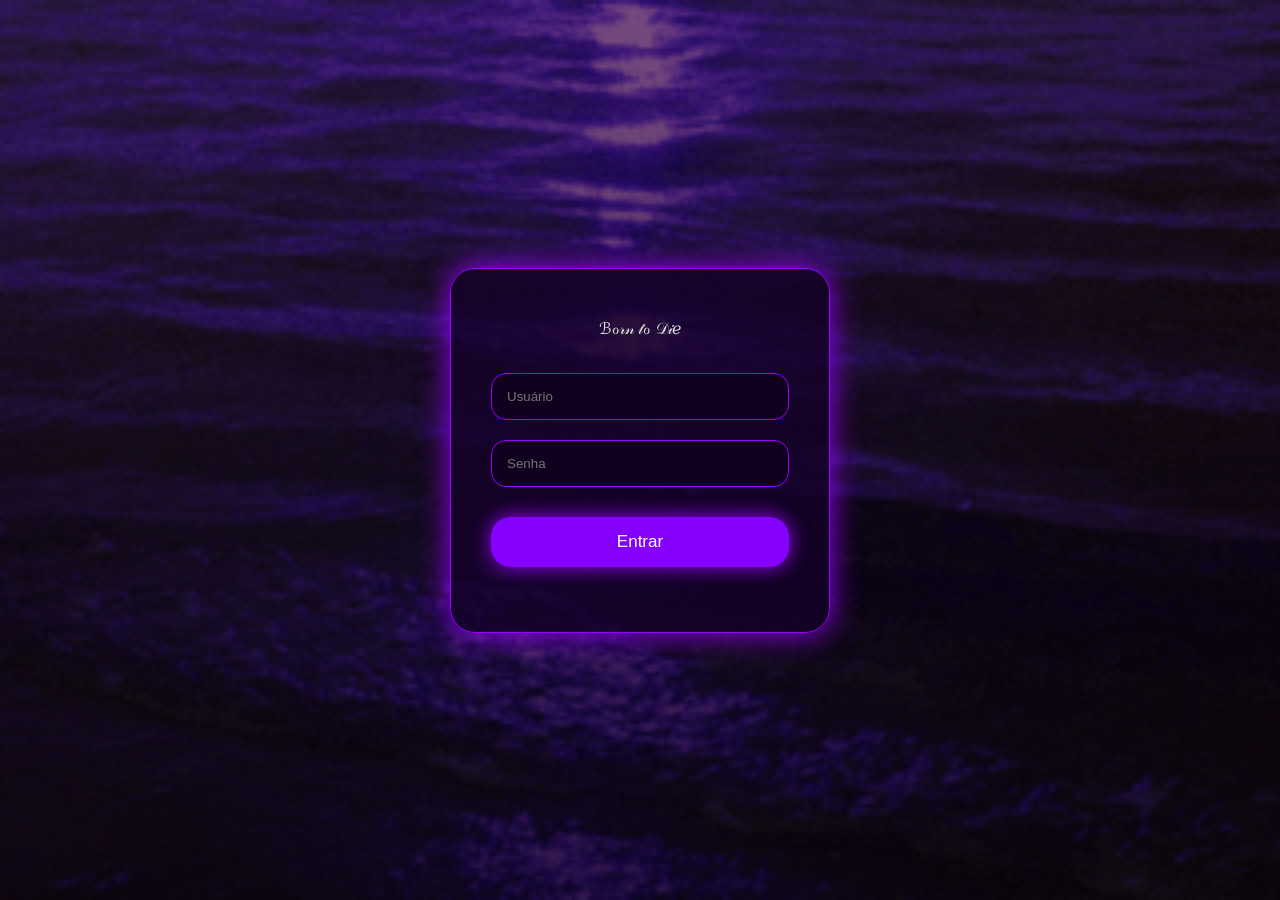
<file: index.html>
<!DOCTYPE html>

<html lang="pt-br">

<head>

<meta charset="UTF-8">

<meta name="viewport" content="width=device-width, initial-scale=1.0">


<title>Entrando...</title>


</head>


<body>
<div id="particles"></div>
<div id="mouse-trail"></div>

<script>

window.location.href="login.html";


</script>


</body>


</html>
</file>
<file: login.css>
*{

margin:0;

padding:0;

box-sizing:border-box;

font-family:Arial;

}



body{


height:100vh;


display:flex;

align-items:center;

justify-content:center;



background:

linear-gradient(
rgba(0,0,0,.5),
rgba(0,0,0,.7)
),

url("./imagens/oceano.gif");

background-size:cover;

background-position:center;


color:white;


}




.login-box{


width:380px;


padding:40px;


border-radius:25px;



background:

rgba(20,0,40,.75);



border:1px solid #9900ff;



box-shadow:

0 0 30px #9900ff;



text-align:center;


}




.login-box h1{


font-size:45px;


margin-bottom:10px;


color:white;


}



.login-box p{


margin-bottom:25px;


color:#ddd;


}




input{


width:100%;


padding:15px;

margin:10px 0;


border-radius:15px;


border:none;


outline:none;


background:#12001f;


color: white;


border:1px solid #9900ff;

}



button{


margin-top:20px;


width:100%;


padding:15px;


border:none;


border-radius:20px;


background:#8500ff;


color:white;


font-size:17px;


cursor:pointer;



box-shadow:

0 0 20px #9900ff;


transition:.3s;


}



button:hover{


transform:scale(1.05);


}



#erro{


color:#ff6bff;


margin-top:15px;


}
</file>
